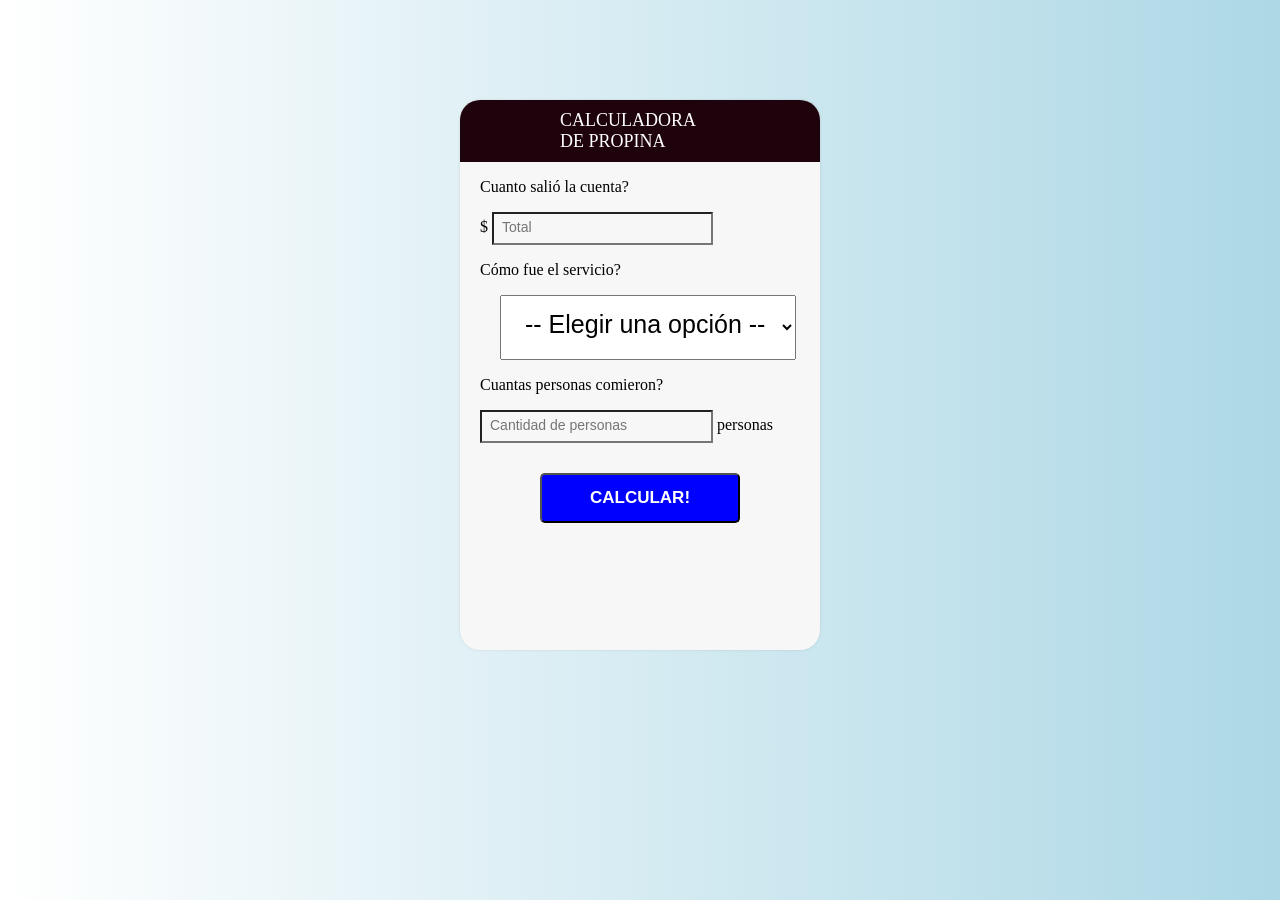
<file: index.html>
<!DOCTYPE html>
<html>
	<head>	<!--https://mykol2018.github.io/javascript-tip-calculator/-->
		<title>Calculadora de Propina en Javascript</title>
		<!-- link to main stylesheet -->
		<link rel="stylesheet" type="text/css" href="tip-calculator.css">
	</head>
  <body>
<div id="container">
  <h1>Calculadora de Propina</h1>
  <div id="calculator">


    <form>
      <p>Cuanto salió la cuenta?
        <p>
          $ <input id="MontoCuenta" type="text" placeholder="Total">

          <p>Cómo fue el servicio?
            <p>
              <select id="CualidadServicio">
            <option disabled selected value="0">-- Elegir una opción --</option>
            <option value="0.3">30&#37; &#45; Espectacular</option>
            <option value="0.2">20&#37; &#45; Bueno</option>
            <option value="0.15">15&#37; &#45; Más o menos</option>
            <option value="0.1">10&#37; &#45; Malo</option>
            <option value="0.05">5&#37; &#45; Pésimo</option>
        </select>

    </form>
    <p>Cuantas personas comieron?</p>
    <input id="NumPersonas" type="text" placeholder="Cantidad de personas"> personas
    <button type="button" id="calculate">Calcular!</button>

  </div>
  <!--fin calculadora -->
  <div id="TotalPropina">
    $<span id="Propina">0.00</span>
    <small id="CadaUno">cada uno</small>
  </div>
  <!--fin Propina-->

</div>
<!--fin container-->

<script type="text/javascript" src="tip-calculator.js"></script>
</body>
</html>
</file>
<file: tip-calculator.css>
body {
  font-family: Roboto;
  background: lightblue;
  /* fallback for old browsers */
  background: -webkit-linear-gradient(to left, lightblue, white);
  /* Chrome 10-25, Safari 5.1-6 */
  background: linear-gradient(to left, lightblue, white);
  /* W3C, IE 10+/ Edge, Firefox 16+, Chrome 26+, Opera 12+, Safari 7+ */
}

#container {
  height: 550px;
  width: 360px;
  margin: 100px auto;
  background: #f7f7f7;
  box-shadow: 0 0 3px rgba(0, 0, 0, 0.1);
  border-radius: 20px;
  -webkit-border-radius: 20px;
  -moz-border-radius: 20px;
}

h1 {
  background: #1F030C;
  color: white;
  margin: 0;
  padding: 10px 100px;
  text-transform: uppercase;
  font-size: 18px;
  font-weight: normal;
  border-top-left-radius: 20px;
  border-top-right-radius: 20px;
}

p {
  padding-left: 20px;
}

form input[type="text"] {
  width=90px;
}

input {
  padding-left: 20px;
}

#MontoCuenta {
  font-size: 14px;
  /*color: #2980b9;*/
  color: #red;
  background-color: #f7f7f7;
  width: 60%;
  padding: 5px 5px 8px 8px;
}

#MontoCuenta:focus {
  background: #fff;
  border: 3px solid #2980b9;
  outline: none;
}

#NumPersonas {
  width: 60%;
  padding: 5px 5px 8px 8px;
  margin-left: 20px;
  color: #red;
  background-color: #f7f7f7;
  font-size: 14px;
}

.dollarSign {
  display: inline;
}

#CualidadServicio {
  padding: 13px 13px 20px 20px;
  margin-left: 20px;
  font-size: 25px;
}

button {
  text-transform: uppercase;
  font-weight: bold;
  display: block;
  margin: 30px auto;
  background: blue;
  border-radius: 5px;
  width: 200px;
  height: 50px;
  font-size: 17px;
  color: white;
}

button:hover {
  background: black;
  border-bottom-color: #111;
}

button:active {
  position: relative;
  top: 1px;
}

#TotalPropina {
  font-size: 30px;
  margin-top: 5px;
  text-align: center;
}

#TotalPropina:before {
  content: "Propina";
  font-size: 20px;
  font-weight: bold;
  display: block;
}

#TotalPropina sup {
  font-size: 20px;
  top: -18px;
}

#TotalPropina small {
  font-size: 20px;
  font-weight: bold;
  display: block;
}
</file>
